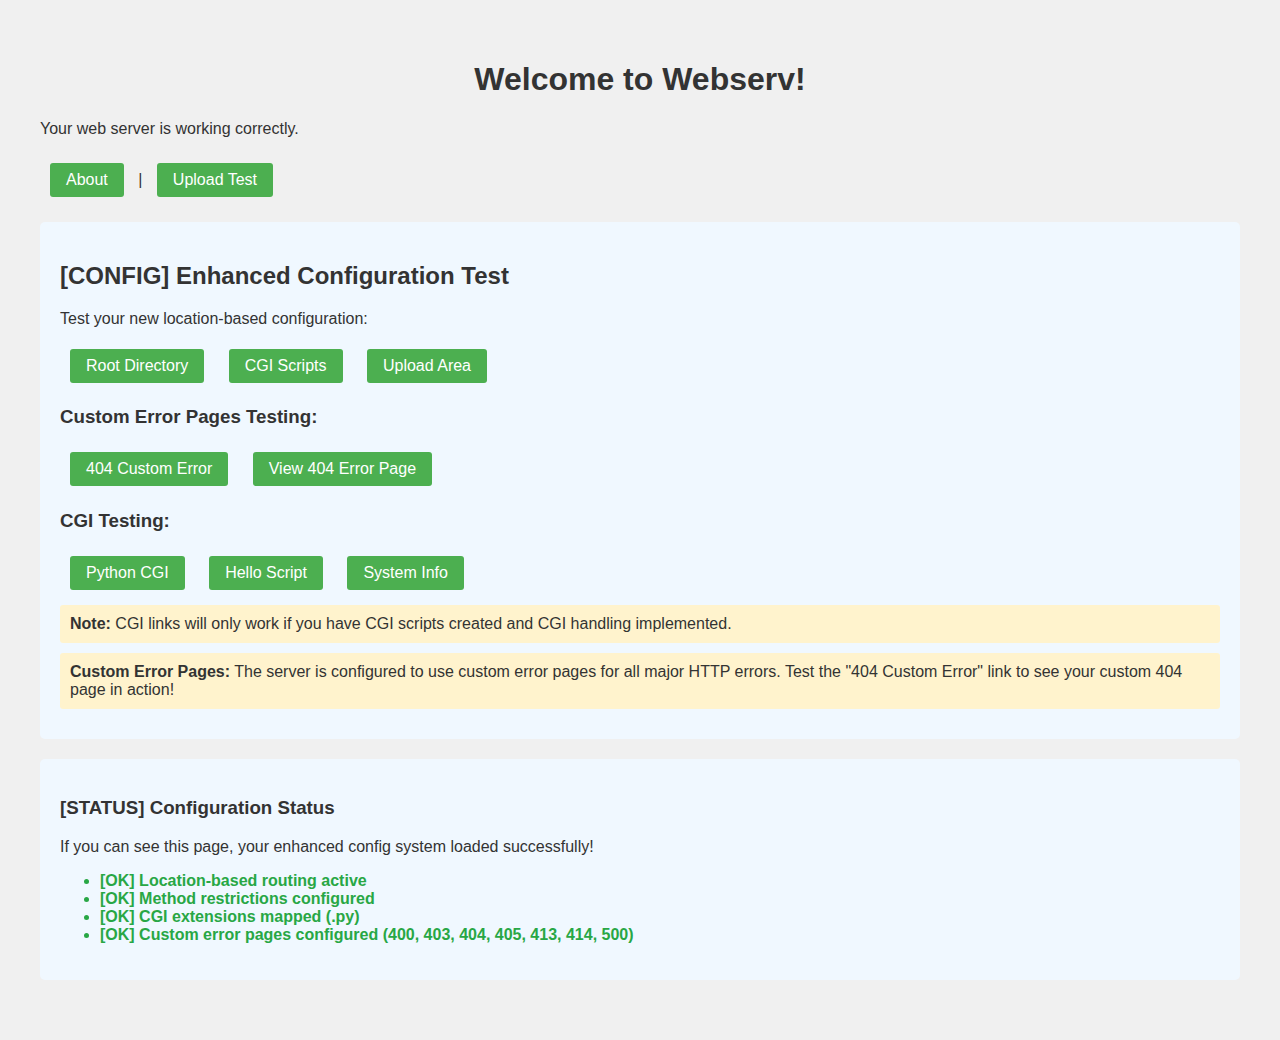
<file: www/index.html>
<!DOCTYPE html>
<html>
<head>
    <title>Webserv</title>
    <meta charset="UTF-8">
    <link rel="stylesheet" href="style.css">
</head>
<body>
    <h1>Welcome to Webserv!</h1>
    <p>Your web server is working correctly.</p>
    
    <nav class="test-links">
        <a href="about.html">About</a> |
        <a href="upload.html">Upload Test</a>
    </nav>
    
    <div class="config-test">
        <h2>[CONFIG] Enhanced Configuration Test</h2>
        <p>Test your new location-based configuration:</p>
        
        <div class="test-links">
            <a href="/">Root Directory</a>
            <a href="/cgi-bin/">CGI Scripts</a>
            <a href="/uploads/">Upload Area</a>
        </div>
        
        <h3>Custom Error Pages Testing:</h3>
        <div class="test-links">
            <a href="/nonexistent">404 Custom Error</a>
            <a href="/error/404.html">View 404 Error Page</a>
        </div>
        
        <h3>CGI Testing:</h3>
        <div class="test-links">
            <a href="/cgi-bin/test.py">Python CGI</a>
            <a href="/cgi-bin/hello.py">Hello Script</a>
            <a href="/cgi-bin/info.sh">System Info</a>
        </div>
        
        <div class="warning">
            <strong>Note:</strong> CGI links will only work if you have CGI scripts created and CGI handling implemented.
        </div>
        
        <div class="warning">
            <strong>Custom Error Pages:</strong> The server is configured to use custom error pages for all major HTTP errors. 
            Test the "404 Custom Error" link to see your custom 404 page in action!
        </div>
    </div>
    
    <div class="config-test">
        <h3>[STATUS] Configuration Status</h3>
        <p>If you can see this page, your enhanced config system loaded successfully!</p>
        <ul>
            <li class="status-item">[OK] Location-based routing active</li>
            <li class="status-item">[OK] Method restrictions configured</li>
            <li class="status-item">[OK] CGI extensions mapped (.py)</li>
            <li class="status-item">[OK] Custom error pages configured (400, 403, 404, 405, 413, 414, 500)</li>
        </ul>
    </div>

    <script src="script.js"></script>
</body>
</html>
</file>
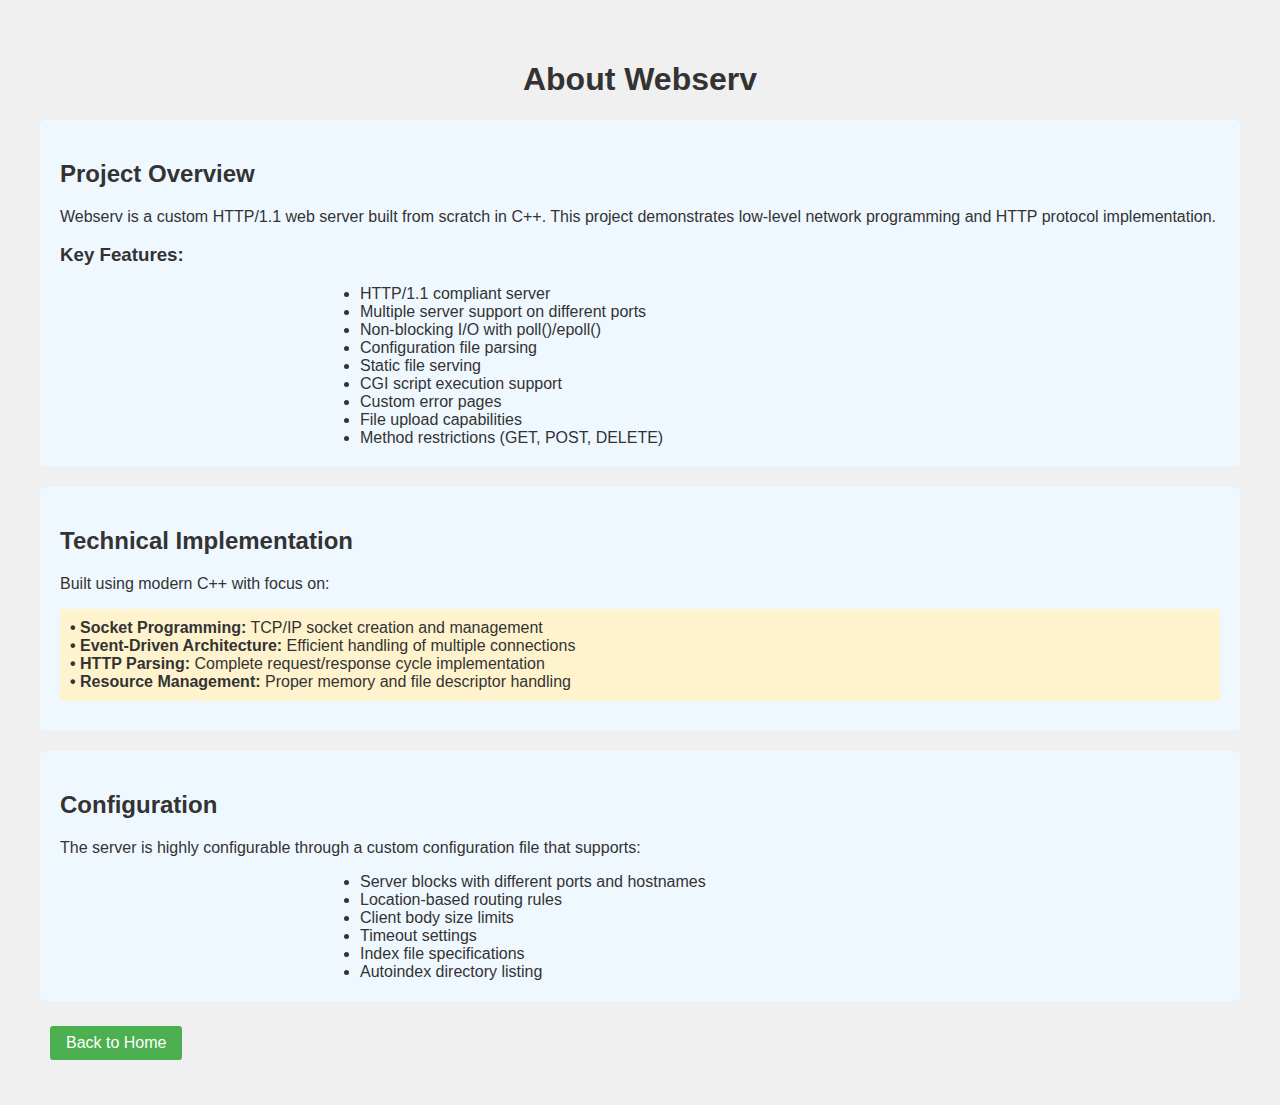
<file: www/about.html>
<!DOCTYPE html>
<html>
<head>
    <title>About - Webserv</title>
    <meta charset="UTF-8">
    <link rel="stylesheet" href="style.css">
</head>
<body>
    <h1>About Webserv</h1>
    
    <div class="config-test">
        <h2>Project Overview</h2>
        <p>Webserv is a custom HTTP/1.1 web server built from scratch in C++. This project demonstrates low-level network programming and HTTP protocol implementation.</p>
        
        <h3>Key Features:</h3>
        <ul style="text-align: left; max-width: 600px; margin: 0 auto;">
            <li>HTTP/1.1 compliant server</li>
            <li>Multiple server support on different ports</li>
            <li>Non-blocking I/O with poll()/epoll()</li>
            <li>Configuration file parsing</li>
            <li>Static file serving</li>
            <li>CGI script execution support</li>
            <li>Custom error pages</li>
            <li>File upload capabilities</li>
            <li>Method restrictions (GET, POST, DELETE)</li>
        </ul>
    </div>
    
    <div class="config-test">
        <h2>Technical Implementation</h2>
        <p>Built using modern C++ with focus on:</p>
        <div class="warning">
            <strong>• Socket Programming:</strong> TCP/IP socket creation and management<br>
            <strong>• Event-Driven Architecture:</strong> Efficient handling of multiple connections<br>
            <strong>• HTTP Parsing:</strong> Complete request/response cycle implementation<br>
            <strong>• Resource Management:</strong> Proper memory and file descriptor handling
        </div>
    </div>
    
    <div class="config-test">
        <h2>Configuration</h2>
        <p>The server is highly configurable through a custom configuration file that supports:</p>
        <ul style="text-align: left; max-width: 600px; margin: 0 auto;">
            <li>Server blocks with different ports and hostnames</li>
            <li>Location-based routing rules</li>
            <li>Client body size limits</li>
            <li>Timeout settings</li>
            <li>Index file specifications</li>
            <li>Autoindex directory listing</li>
        </ul>
    </div>
    
    <div class="test-links">
        <a href="/">Back to Home</a>
    </div>
    
    <script src="script.js"></script>
</body>
</html>
</file>
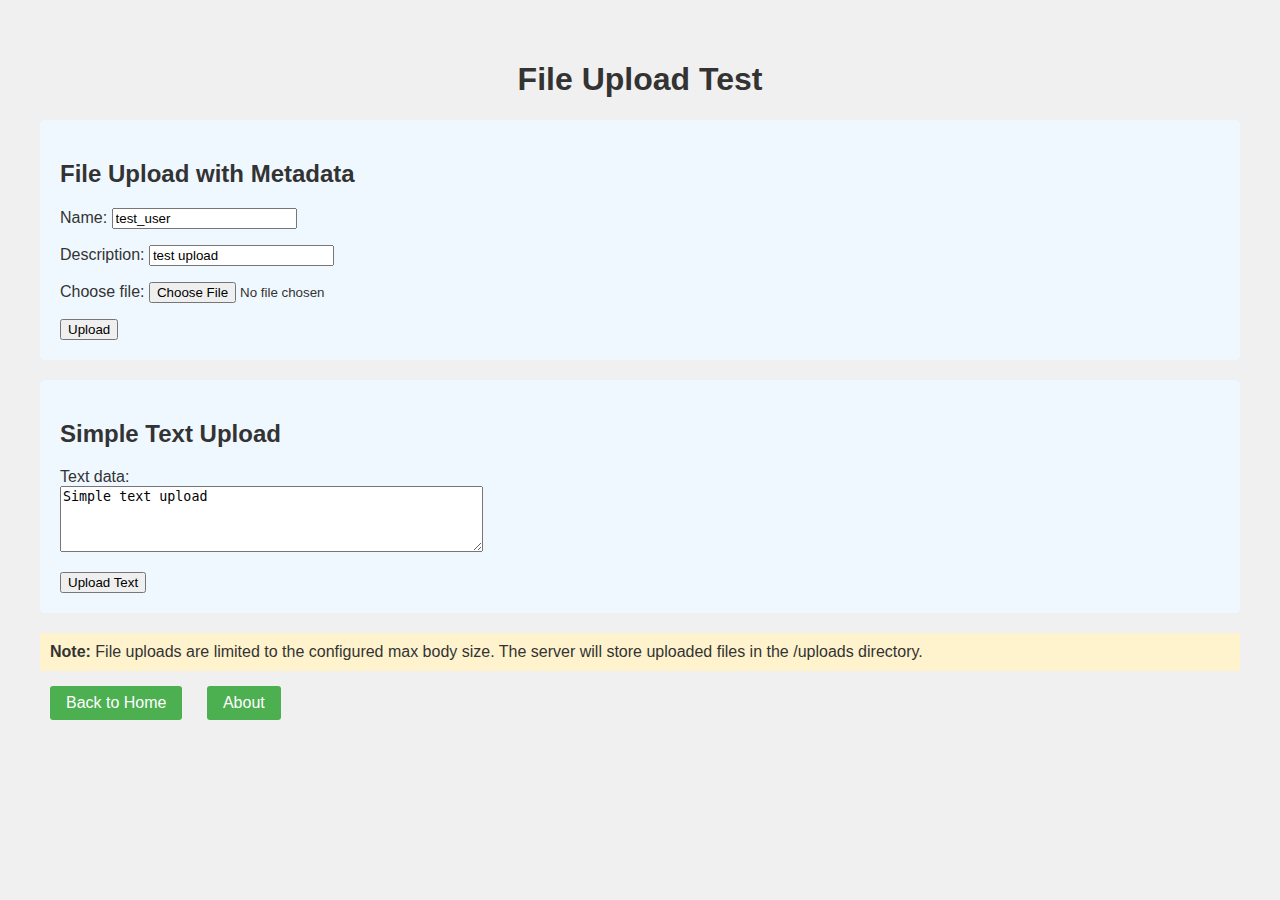
<file: www/upload.html>
<!DOCTYPE html>
<html>
<head>
    <title>File Upload Test - Webserv</title>
    <meta charset="UTF-8">
    <link rel="stylesheet" href="style.css">
</head>
<body>
    <h1>File Upload Test</h1>
    
    <div class="config-test">
        <h2>File Upload with Metadata</h2>
        <form action="/upload" method="post" enctype="multipart/form-data">
            <p>
                <label>Name: <input type="text" name="username" value="test_user" class="form-input"></label>
            </p>
            <p>
                <label>Description: <input type="text" name="description" value="test upload" class="form-input"></label>
            </p>
            <p>
                <label>Choose file: <input type="file" name="uploaded_file" class="form-input"></label>
            </p>
            <div class="test-links">
                <input type="submit" value="Upload" class="submit-button">
            </div>
        </form>
    </div>
    
    <div class="config-test">
        <h2>Simple Text Upload</h2>
        <form action="/upload" method="post">
            <p>
                <label>Text data:</label><br>
                <textarea name="content" rows="4" cols="50" class="form-input">Simple text upload</textarea>
            </p>
            <div class="test-links">
                <input type="submit" value="Upload Text" class="submit-button">
            </div>
        </form>
    </div>
    
    <div class="warning">
        <strong>Note:</strong> File uploads are limited to the configured max body size. 
        The server will store uploaded files in the /uploads directory.
    </div>
    
    <div class="test-links">
        <a href="/">Back to Home</a>
        <a href="/about.html">About</a>
    </div>
    
    <script src="script.js"></script>
</body>
</html>
</file>
<file: www/style.css>
body {
    font-family: Arial, sans-serif;
    margin: 0 auto;
    padding: 40px;
    max-width: 1200px;
    color: #333;
    background-color: #f0f0f0;
}

.main-wrapper {
    width: 100%;
    max-width: 1200px;
    padding: 40px;
    box-sizing: border-box;
}

h1 {
    text-align: center;
}

nav {
    margin: 20px 0;
}

nav a {
    text-decoration: none;
    color: #3498db;
    margin: 0 10px;
}

.container {
    max-width: 600px;
    margin: 0 auto;
    padding: 40px;
    text-align: center;
}

.error-code {
    font-size: 72px;
    color: #f39c12;
    font-weight: bold;
}

.error-message {
    font-size: 24px;
    color: #2c3e50;
    margin: 20px 0;
}

.description {
    font-size: 16px;
    color: #7f8c8d;
    margin: 30px 0;
}

.home-link {
    display: inline-block;
    padding: 12px 30px;
    background: #3498db;
    color: white;
    text-decoration: none;
    border-radius: 5px;
    margin-top: 30px;
}

.home-link:hover {
    background: #2980b9;
}

.config-test {
    background: #f0f8ff;
    padding: 20px;
    margin: 20px 0;
    border-radius: 5px;
}

.test-links a {
    display: inline-block;
    margin: 5px 10px;
    padding: 8px 16px;
    background: #4CAF50;
    color: white;
    text-decoration: none;
    border-radius: 3px;
}

.test-links a:hover {
    background: #45a049;
}

.warning {
    background: #fff3cd;
    padding: 10px;
    border-radius: 3px;
    margin: 10px 0;
}

.status-item {
    color: #28a745;
    font-weight: bold;
}

body.error-page {
    margin-top: 50px;
    background: #f8f9fa;
    text-align: center;
}
</file>
